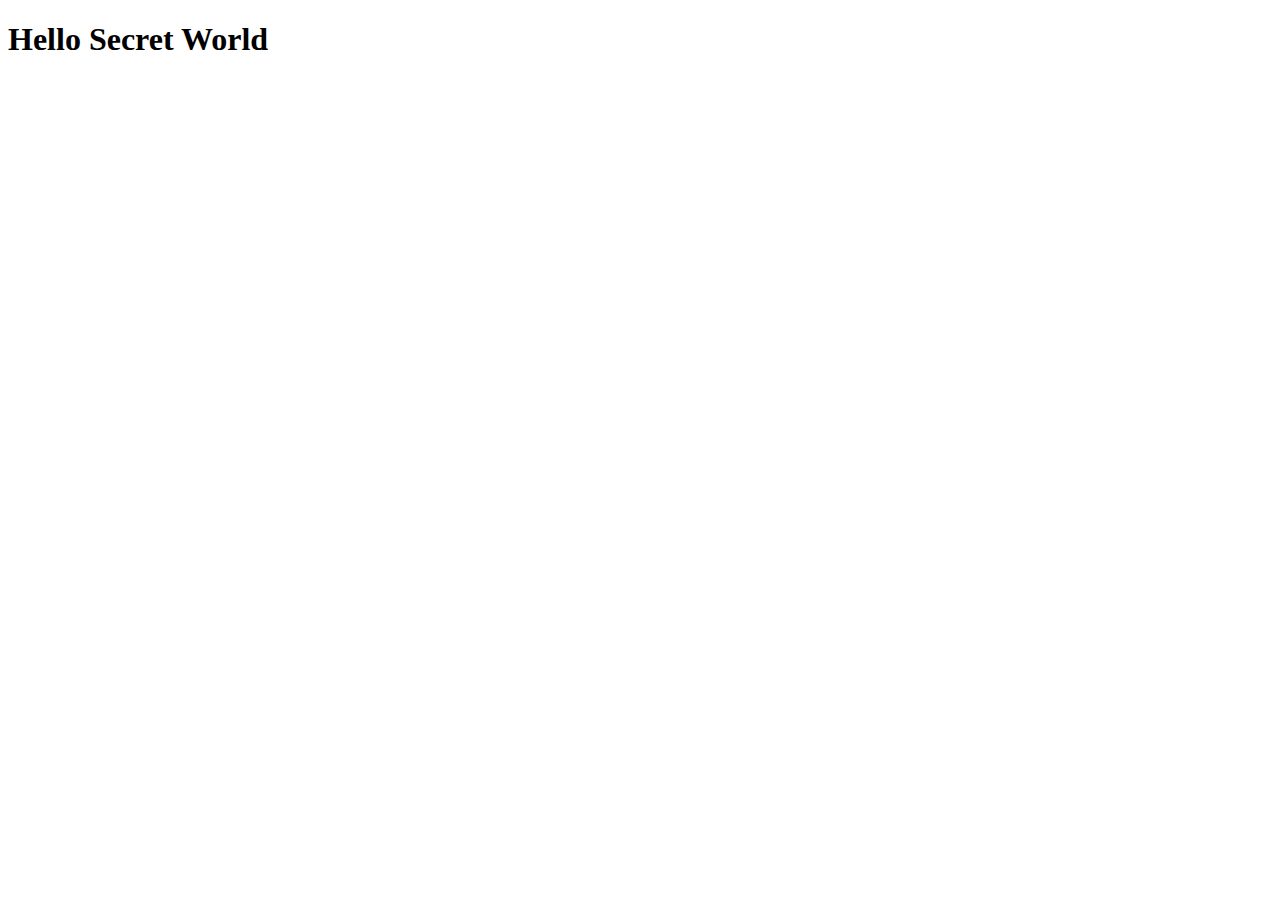
<file: secret.html>
<!DOCTYPE html>
<html lang="en">
<head>
    <meta charset="UTF-8">
    <meta http-equiv="X-UA-Compatible" content="IE=edge">
    <meta name="viewport" content="width=device-width, initial-scale=1.0">
    <title>Secret</title>
</head>
<body>
    <h1>Hello Secret World</h1>
</body>
</html>
</file>
